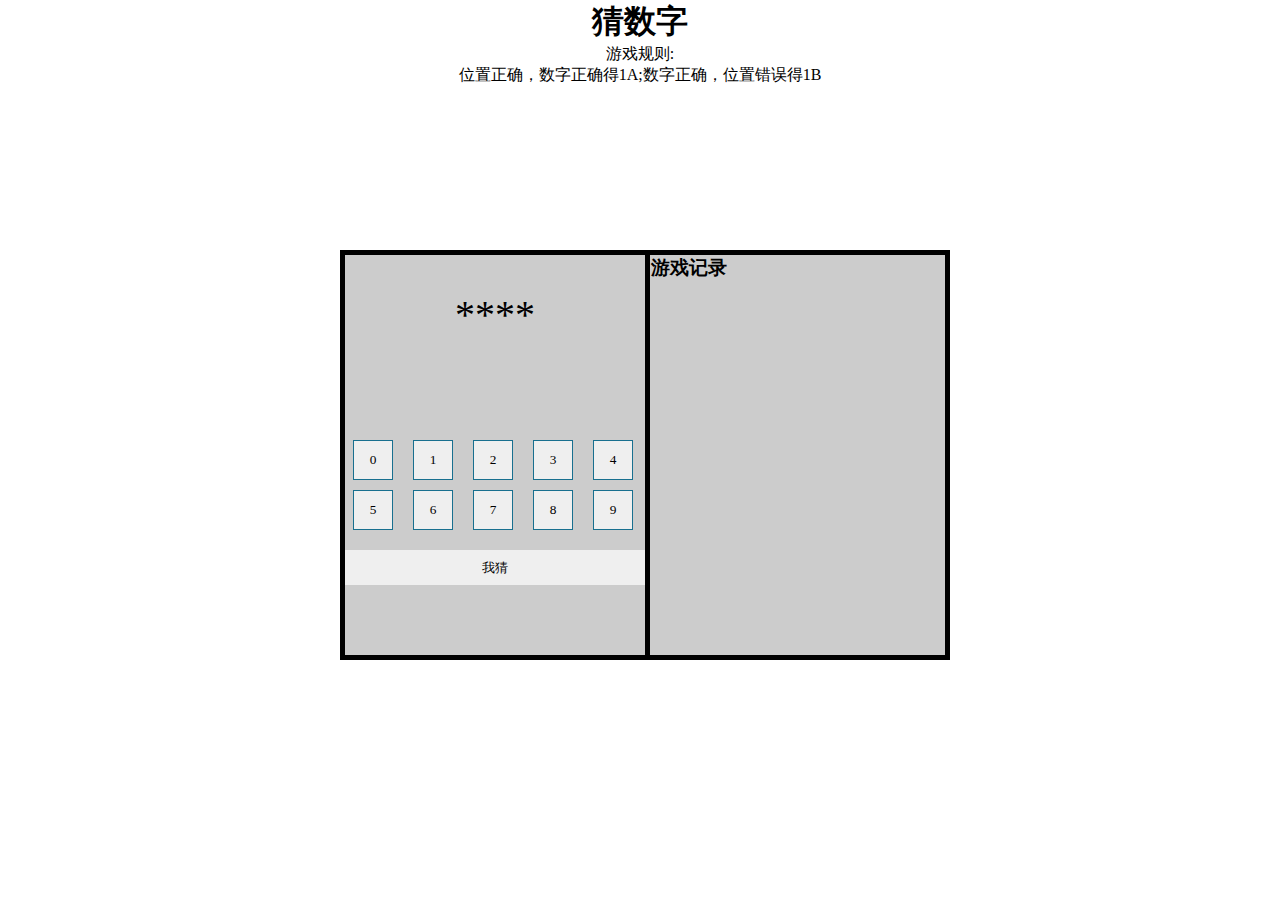
<file: guessNum/index.html>
<!DOCTYPE html>
<html lang="en">
<head>
	<meta charset="UTF-8">
	<title>Document</title>
	<link rel="stylesheet" href="index.css">
</head>
<body>
	<div id="topTest">
		<h1>猜数字</h1>
		<p>
			游戏规则:<br>位置正确，数字正确得1A;数字正确，位置错误得1B
		</p>
	</div>
	<div id="gameBody">
		<div id="div1">
			<p>****</p>
			<p id="numP"></p>
			<button class="keyBut">0</button>
			<button class="keyBut">1</button>
			<button class="keyBut">2</button>
			<button class="keyBut">3</button>
			<button class="keyBut">4</button>
			<button class="keyBut">5</button>
			<button class="keyBut">6</button>
			<button class="keyBut">7</button>
			<button class="keyBut">8</button>
			<button class="keyBut">9</button>
			<button id="but1">我猜</button>		
		</div>
		<div id="div2">
		<h3>游戏记录</h3>
			<ol id="listNum">
			</ol>
		</div>
	</div>
<script src="index.js"></script>
</body>
</html>
</file>
<file: guessNum/index.css>
*{
	padding: 0;
	margin: 0;
	font-family: "微软雅黑";
}
#topTest{
	position: relative;
	width: 100%;
	height: 100px;
	text-align: center;
}
#gameBody{
	width: 600px;
	height: 400px;
	background-color: #ccc;
	border: 5px #000 solid;
	position: absolute;
	top: 50%;
	left: 50%;
	margin-top: -200px;
	margin-left: -300px;
}
#div1{
	width: 50%;
	height: 100%;
	float: left;
	border-right: 5px #000 solid;
}
#div2{
	height: 100%;
	width: 49%;
	float: right;
}
#div2 ol{
	padding-left: 40px;
}
#div1 p{
	margin-top: 30px;
	text-align: center;
	font-size: 40px;
	height: 60px;
	line-height: 60px;
}
.keyBut{
	border: solid 1px #186f8f;
	width: 40px;
	height: 40px;
	margin: 5px 8px;
}
#but1{
	width: 100%;
	height: 35px;
	margin-top: 15px;
	border: none;
}
</file>
